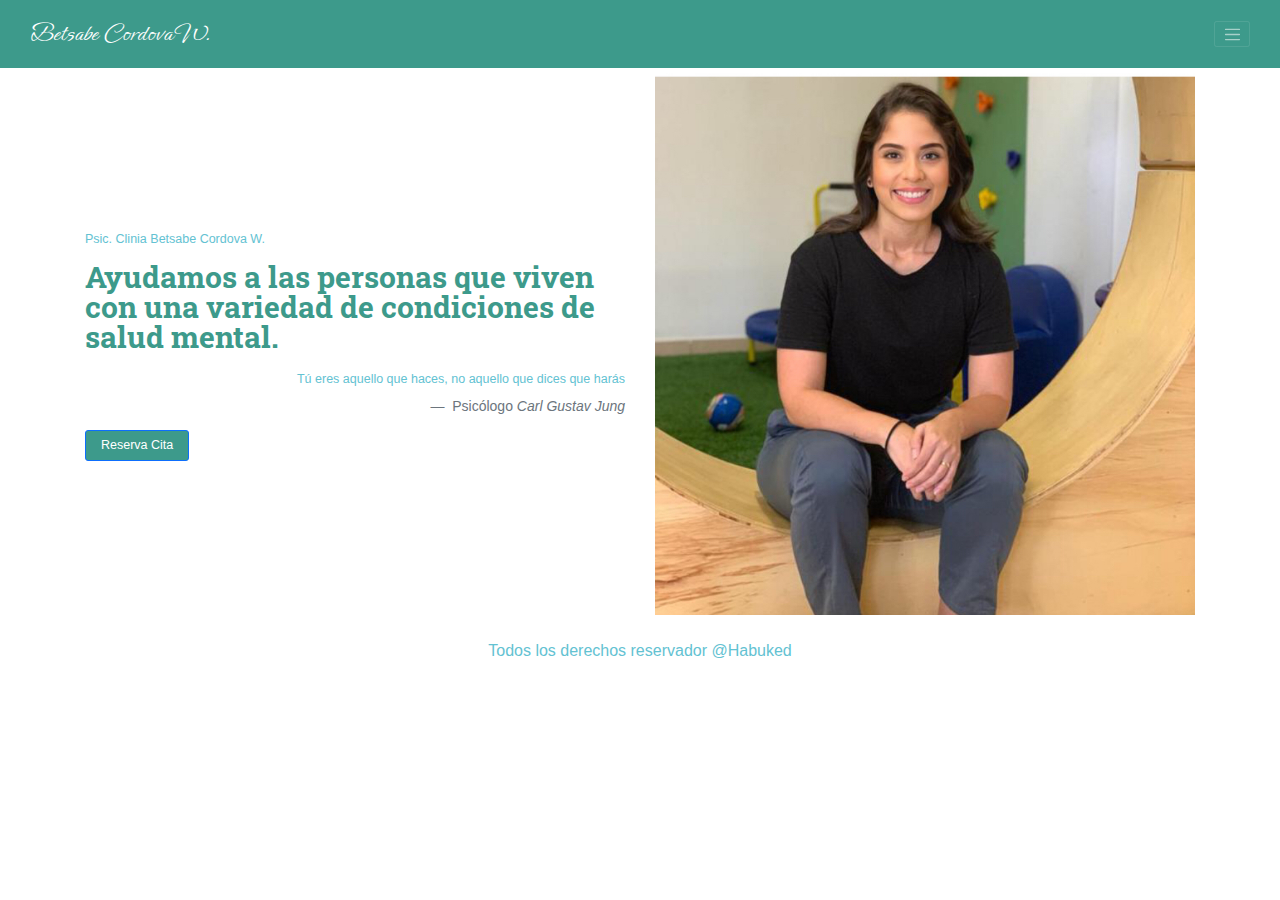
<file: index.html>
<!DOCTYPE html>
<html lang="es">
<head>
    <meta charset="UTF-8">
    <meta http-equiv="X-UA-Compatible" content="IE=edge">
    <meta name="viewport" content="width=device-width, initial-scale=1.0">
    <title>Betsabe Cordova W.</title>
    <meta name="description" content="Betsabe Cordova W.">
    <link rel="preconnect" href="https://fonts.googleapis.com">
    <link rel="preconnect" href="https://fonts.gstatic.com" crossorigin>
    <link rel="stylesheet" href="https://cdn.jsdelivr.net/npm/bootstrap-icons@1.11.1/font/bootstrap-icons.css">
    <link href="https://fonts.googleapis.com/css2?family=Ephesis&display=swap" rel="stylesheet">
    

    <link rel="preconnect" href="https://fonts.googleapis.com">
    <link rel="preconnect" href="https://fonts.gstatic.com" crossorigin>
    <link href="https://fonts.googleapis.com/css2?family=Ephesis&family=Roboto+Slab:wght@100&display=swap" rel="stylesheet">


    <link rel="preconnect" href="https://fonts.googleapis.com">
<link rel="preconnect" href="https://fonts.gstatic.com" crossorigin>
<link href="https://fonts.googleapis.com/css2?family=Roboto&display=swap" rel="stylesheet">



    <link href="css/bootstrap.min.css" rel="stylesheet">
    <link href="css/app.css" rel="stylesheet">
</head>
<body>

<div>
  <nav class="navbar navbar-dark bg-primary">
    <div class="container-fluid px-md-5">
      <a class="navbar-brand logo" href="index.html">Betsabe Cordova W.</a>
      <button class="navbar-toggler" type="button" data-bs-toggle="collapse" data-bs-target="#navbarColor02" aria-controls="navbarColor02" aria-expanded="false" aria-label="Toggle navigation">
        <span class="navbar-toggler-icon"></span>
      </button>
      <div class="collapse navbar-collapse text-center" id="navbarColor02">
        <ul class="navbar-nav me-auto mb-2 mb-lg-0">
          <li class="nav-item">
            <a class="nav-link active" aria-current="page" href="index.html">Inicio</a>
          </li>
          <li class="nav-item">
            <a class="nav-link" href="servicios.html">Servicios</a>
          </li>
          <li class="nav-item">
            <a class="nav-link" href="conoceme.html">Conóceme</a>
          </li>
          <li class="nav-item">
            <a class="nav-link" href="contacto.html">Contáctenos</a>
          </li>
        </ul>
      </div>
    </div>
  </nav>
</div>

<div class="container-xl px-4 py-2">
  <div class="row flex-lg-row-reverse align-items-center g-5">
    <div class="col-10 col-sm-8 col-lg-6">
      <img src="img/psicologa-Betsabe.jpeg" class="d-block mx-lg-auto img-fluid" alt="Bootstrap Themes" width="700" height="500" loading="lazy"/>
    </div>
    <div class="col-lg-6">
      <p class="lead">Psic. Clinia Betsabe Cordova W.</p>
      <h1 class="display-5 fw-bold lh-1 mb-4">
        Ayudamos a las personas que viven con una variedad de condiciones de salud mental.
      </h1>
      <figure class="text-end">
        <blockquote class="blockquote">
          <p>Tú eres aquello que haces, no aquello que dices que harás</p>
        </blockquote>
        <figcaption class="blockquote-footer">
          Psicólogo  <cite title="Source Title">Carl Gustav Jung</cite>
        </figcaption>
      </figure>
      <div class="d-grid gap-2 d-md-flex justify-content-md-start">
        <button type="button" class="btn btn-primary btn-lg px-4 me-md-2"
         data-bs-toggle="modal"
         data-bs-target="#citaModal">Reserva Cita</button>
      </div>
    </div>
  </div>

  <!-- Modal -->
<div class="modal fade" id="citaModal" tabindex="-1" aria-labelledby="exampleModalLabel" aria-hidden="true">
  <div class="modal-dialog">
    <div class="modal-content">
      <div class="modal-header">
        <h5 class="modal-title" id="exampleModalLabel">Reserva tu Cita</h5>
        <button type="button" class="btn-close" data-bs-dismiss="modal" aria-label="Close"></button>
      </div>
      <div class="modal-body">
        
    
        <form class="col-md-8 needs-validation" novalidate>
          <fieldset>
              <div class="mb-3">
                  <label class="form-label" for="nombre">Nombre:</label>
                  <input type="text" class="form-control" id="nombre" placeholder="Tu nombre" required>
                  <span class="invalid-feedback">Hubo un error..</span>
              </div>
              <div class="mb-3">
                  <label class="form-label" for="asunto">Asunto:</label>
                  <input type="text" class="form-control" id="asunto" placeholder="Tu Asunto">
                  <span class="valid-feedback">Muy bien..</span>
              </div>
              <div class="mb-3">
                  <label class="form-label" for="email">Email:</label>
                  <input type="email" class="form-control" id="email" placeholder="Tu email">
              </div>
              <div class="mb-3">
                  <label class="form-label" for="tel">Telefono:</label>
                  <input type="tel" class="form-control" id="tel" placeholder="Tu telefono">
              </div>
              <div class="mb-3">
                  <label class="form-label" for="mensaje">Mensaje:</label>
                  <textarea class="form-control" rows="10"></textarea>
              </div>
          </fieldset>
          
      </form>





      </div>
      <div class="modal-footer">
        <button type="button" class="btn btn-secondary" data-bs-dismiss="modal">Cerrar</button>
        <button type="button" class="btn btn-primary">Guardar</button>
      </div>
    </div>
  </div>
</div>

</div>

<footer class="pt-4">
  <p class="text-center">Todos los derechos reservador @Habuked</p>
</footer>

<script src="js/bootstrap.bundle.min.js"></script>
  
</body>
</html>
</file>
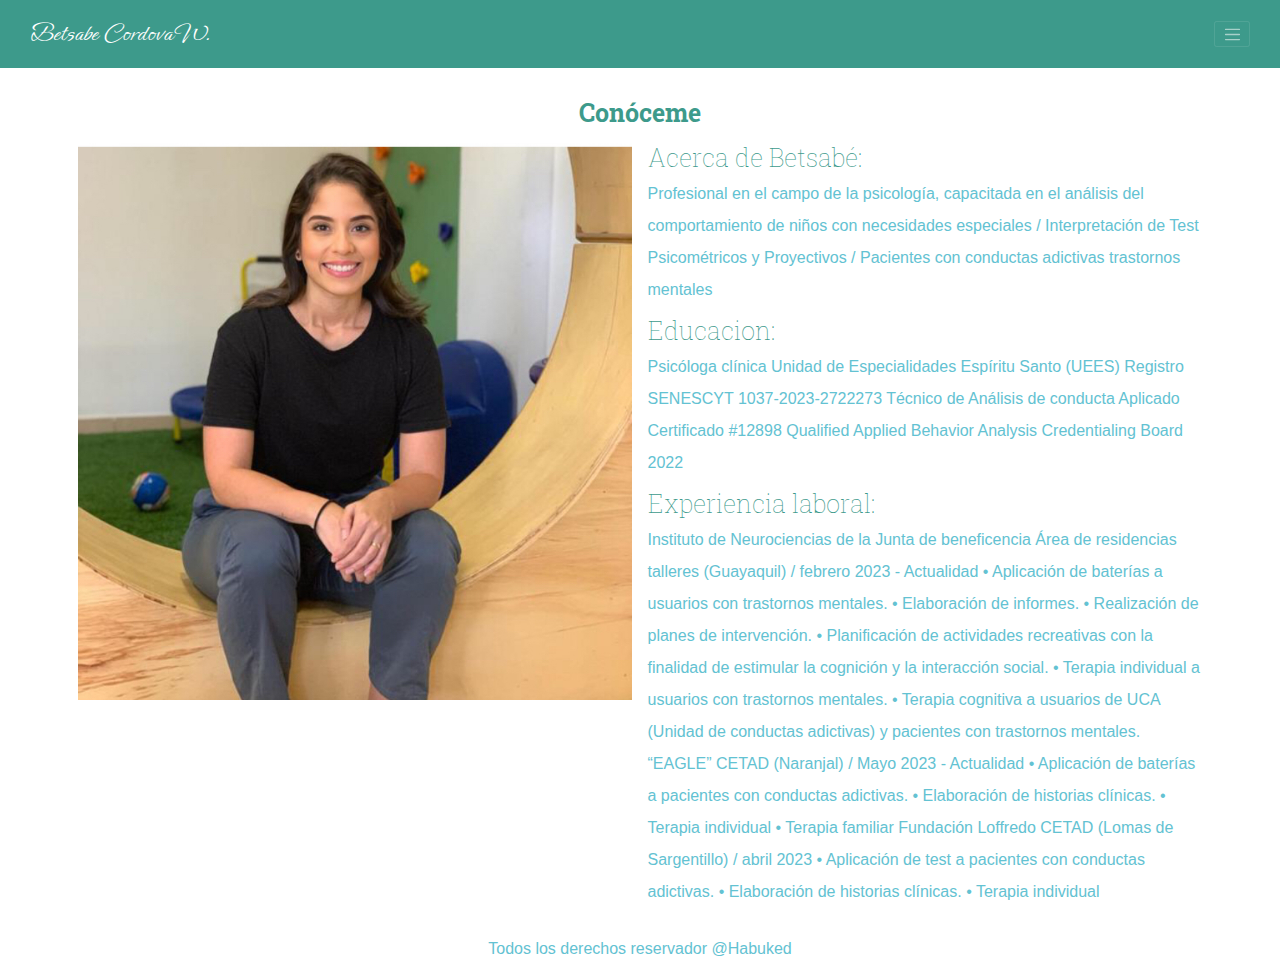
<file: conoceme.html>
<!DOCTYPE html>
<html lang="es">
<head>
    <meta charset="UTF-8">
    <meta http-equiv="X-UA-Compatible" content="IE=edge">
    <meta name="viewport" content="width=device-width, initial-scale=1.0">
    <title>Betsabe Cordova W.</title>
    <meta name="description" content="Betsabe Cordova W.">
    <link rel="preconnect" href="https://fonts.googleapis.com">
    <link rel="preconnect" href="https://fonts.gstatic.com" crossorigin>
    <link rel="stylesheet" href="https://cdn.jsdelivr.net/npm/bootstrap-icons@1.11.1/font/bootstrap-icons.css">
    <link href="https://fonts.googleapis.com/css2?family=Ephesis&display=swap" rel="stylesheet">
    

    <link rel="preconnect" href="https://fonts.googleapis.com">
    <link rel="preconnect" href="https://fonts.gstatic.com" crossorigin>
    <link href="https://fonts.googleapis.com/css2?family=Ephesis&family=Roboto+Slab:wght@100&display=swap" rel="stylesheet">


    <link rel="preconnect" href="https://fonts.googleapis.com">
<link rel="preconnect" href="https://fonts.gstatic.com" crossorigin>
<link href="https://fonts.googleapis.com/css2?family=Roboto&display=swap" rel="stylesheet">



    <link href="css/bootstrap.min.css" rel="stylesheet">
    <link href="css/app.css" rel="stylesheet">
</head>
<body>

<div>
  <nav class="navbar navbar-dark bg-primary">
    <div class="container-fluid px-md-5">
      <a class="navbar-brand logo" href="index.html">Betsabe Cordova W.</a>
      <button class="navbar-toggler" type="button" data-bs-toggle="collapse" data-bs-target="#navbarColor02" aria-controls="navbarColor02" aria-expanded="false" aria-label="Toggle navigation">
        <span class="navbar-toggler-icon"></span>
      </button>
      <div class="collapse navbar-collapse text-center" id="navbarColor02">
        <ul class="navbar-nav me-auto mb-2 mb-lg-0">
          <li class="nav-item">
            <a class="nav-link active" aria-current="page" href="index.html">Inicio</a>
          </li>
          <li class="nav-item">
            <a class="nav-link" href="servicios.html">Servicios</a>
          </li>
          <li class="nav-item">
            <a class="nav-link" href="conoceme.html">Conóceme</a>
          </li>
          <li class="nav-item">
            <a class="nav-link" href="contacto.html">Contáctenos</a>
          </li>
        </ul>
      </div>
    </div>
  </nav>
</div>

<section class="mt-5 container-xl">
    <div>
      <h1 class="text-center fw-bold mb-4"><a name="conoceme"></a>Conóceme</h1>
    </div>

    <div class="row">
      <div class="col-md-6">
        <img class="img-fluid" src="img/psicologa-Betsabe.jpeg">
      </div>
      <div class="col-md-6 ">
        <h1 class="">Acerca de Betsabé:</h1>
        <p>Profesional en el campo de la psicología, capacitada en el análisis del comportamiento de niños 
          con necesidades especiales / Interpretación de Test Psicométricos y Proyectivos / Pacientes 
          con conductas adictivas trastornos mentales
        </p>

        <h1 class="">Educacion:</h1>
        <p>
          Psicóloga clínica
          Unidad de Especialidades Espíritu Santo (UEES)
          Registro SENESCYT 1037-2023-2722273
          Técnico de Análisis de conducta Aplicado
          Certificado #12898
          Qualified Applied Behavior Analysis Credentialing Board 2022
        </p>


        <h1 class="">Experiencia laboral:</h1>
        <p>
            Instituto de Neurociencias de la Junta de beneficencia
            Área de residencias  
              talleres (Guayaquil) / febrero 2023 - Actualidad
            •	Aplicación de baterías a usuarios con trastornos mentales.
            •	Elaboración de informes.
            •	Realización de planes de intervención.
            •	Planificación de actividades recreativas con la finalidad de estimular la cognición y la interacción social.
            •	Terapia individual a usuarios con trastornos mentales.
            •	Terapia cognitiva a usuarios de UCA (Unidad de conductas adictivas) y pacientes con trastornos mentales.
            “EAGLE”
            CETAD (Naranjal) / Mayo 2023 - Actualidad
            •	Aplicación de baterías a pacientes con conductas adictivas.
            •	Elaboración de historias clínicas.
            •	Terapia individual
            •	Terapia familiar
            Fundación Loffredo
            CETAD (Lomas de Sargentillo) / abril 2023
            •	Aplicación de test a pacientes con conductas adictivas.
            •	Elaboración de historias clínicas.
            •	Terapia individual

        </p>

      </div>
    </div>

  </section>


<footer class="pt-4">
    <p class="text-center">Todos los derechos reservador @Habuked</p>
  </footer>

<script src="js/bootstrap.bundle.min.js"></script>
  
</body>
</html>
</file>
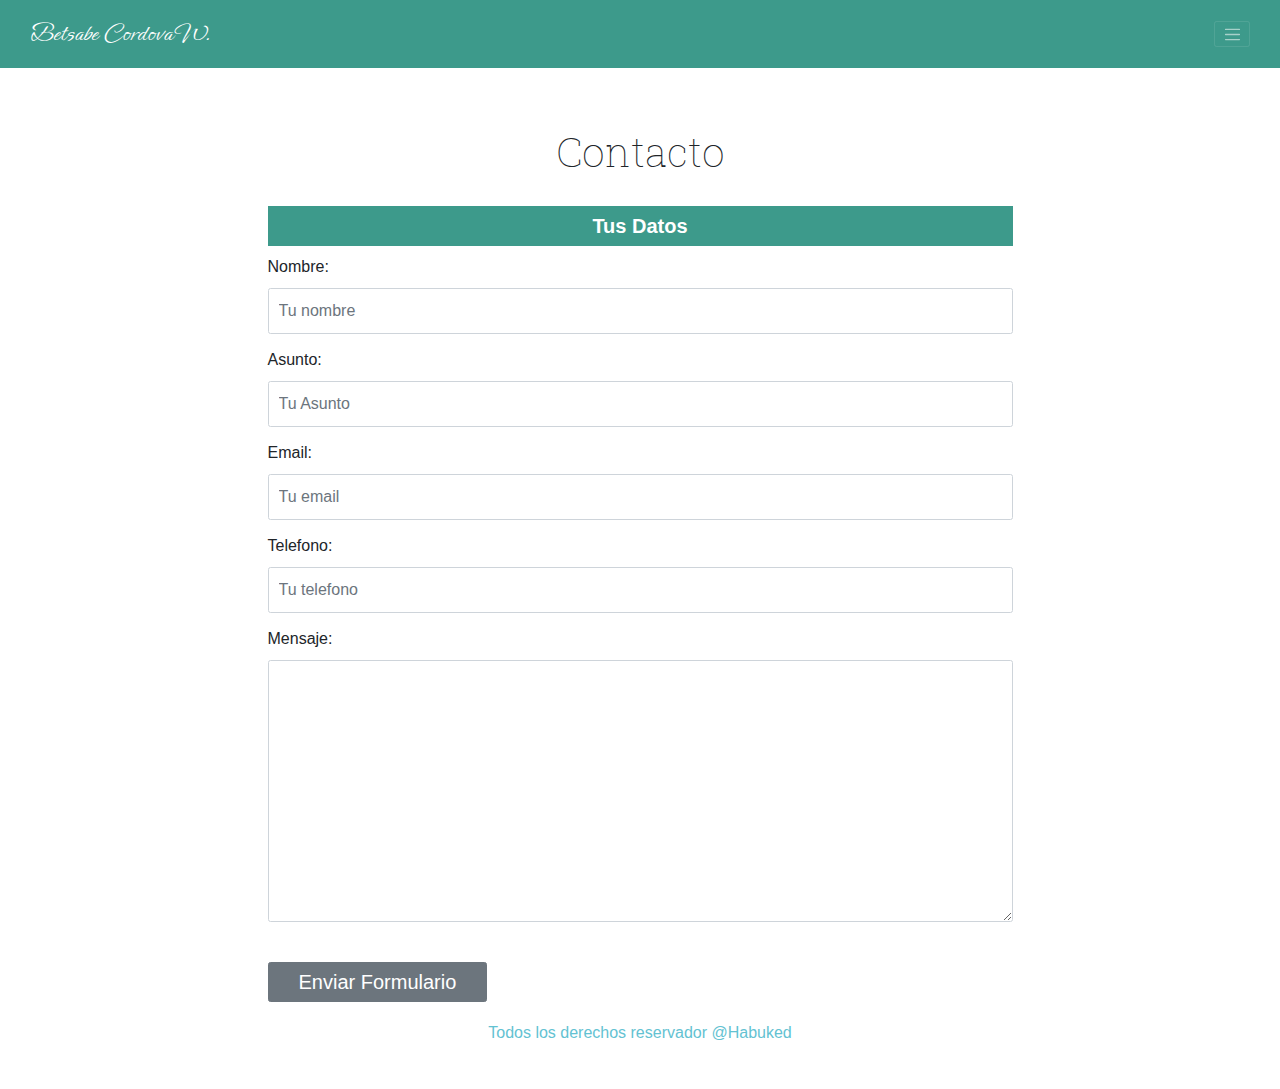
<file: contacto.html>
<!DOCTYPE html>
<html lang="es">
<head>
    <meta charset="UTF-8">
    <meta http-equiv="X-UA-Compatible" content="IE=edge">
    <meta name="viewport" content="width=device-width, initial-scale=1.0">
    <title>Betsabe Cordova W.</title>
    <meta name="description" content="Betsabe Cordova W.">
    <link rel="preconnect" href="https://fonts.googleapis.com">
    <link rel="preconnect" href="https://fonts.gstatic.com" crossorigin>
    <link rel="stylesheet" href="https://cdn.jsdelivr.net/npm/bootstrap-icons@1.11.1/font/bootstrap-icons.css">
    <link href="https://fonts.googleapis.com/css2?family=Ephesis&display=swap" rel="stylesheet">
    

    <link rel="preconnect" href="https://fonts.googleapis.com">
    <link rel="preconnect" href="https://fonts.gstatic.com" crossorigin>
    <link href="https://fonts.googleapis.com/css2?family=Ephesis&family=Roboto+Slab:wght@100&display=swap" rel="stylesheet">


    <link rel="preconnect" href="https://fonts.googleapis.com">
<link rel="preconnect" href="https://fonts.gstatic.com" crossorigin>
<link href="https://fonts.googleapis.com/css2?family=Roboto&display=swap" rel="stylesheet">



    <link href="css/bootstrap.min.css" rel="stylesheet">
    <link href="css/app.css" rel="stylesheet">
</head>
<body>

<div>
  <nav class="navbar navbar-dark bg-primary">
    <div class="container-fluid px-md-5">
      <a class="navbar-brand logo" href="index.html">Betsabe Cordova W.</a>
      <button class="navbar-toggler" type="button" data-bs-toggle="collapse" data-bs-target="#navbarColor02" aria-controls="navbarColor02" aria-expanded="false" aria-label="Toggle navigation">
        <span class="navbar-toggler-icon"></span>
      </button>
      <div class="collapse navbar-collapse text-center" id="navbarColor02">
        <ul class="navbar-nav me-auto mb-2 mb-lg-0">
          <li class="nav-item">
            <a class="nav-link active" aria-current="page" href="index.html">Inicio</a>
          </li>
          <li class="nav-item">
            <a class="nav-link" href="servicios.html">Servicios</a>
          </li>
          <li class="nav-item">
            <a class="nav-link" href="conoceme.html">Conóceme</a>
          </li>
          <li class="nav-item">
            <a class="nav-link" href="contacto.html">Contáctenos</a>
          </li>
        </ul>
      </div>
    </div>
  </nav>
</div>

<div class="container-xl py-5">
    <h2 class="text-center my-5"><a name="contacto"></a>Contacto</h2>
    <div class="row justify-content-center">
        <form class="col-md-8 needs-validation" novalidate>
            <fieldset>
                <legend class="bg-primary text-center text-white fs-2 fw-bold">Tus Datos</legend>
                <div class="mb-3">
                    <label class="form-label" for="nombre">Nombre:</label>
                    <input type="text" class="form-control" id="nombre" placeholder="Tu nombre" required>
                    <span class="invalid-feedback">Hubo un error..</span>
                </div>
                <div class="mb-3">
                    <label class="form-label" for="asunto">Asunto:</label>
                    <input type="text" class="form-control" id="asunto" placeholder="Tu Asunto">
                    <span class="valid-feedback">Muy bien..</span>
                </div>
                <div class="mb-3">
                    <label class="form-label" for="email">Email:</label>
                    <input type="email" class="form-control" id="email" placeholder="Tu email">
                </div>
                <div class="mb-3">
                    <label class="form-label" for="tel">Telefono:</label>
                    <input type="tel" class="form-control" id="tel" placeholder="Tu telefono">
                </div>
                <div class="mb-3">
                    <label class="form-label" for="mensaje">Mensaje:</label>
                    <textarea class="form-control" rows="10"></textarea>
                </div>
            </fieldset>


            <div class="d-grid d-md-flex">
                <input class="btn btn-secondary fs-2 px-5 mt-5" type="submit" value="Enviar Formulario">
            </div>
            
        </form>
    </div>



<footer class="pt-4">
    <p class="text-center">Todos los derechos reservador @Habuked</p>
  </footer>

<script src="js/bootstrap.bundle.min.js"></script>
  
</body>
</html>
</file>
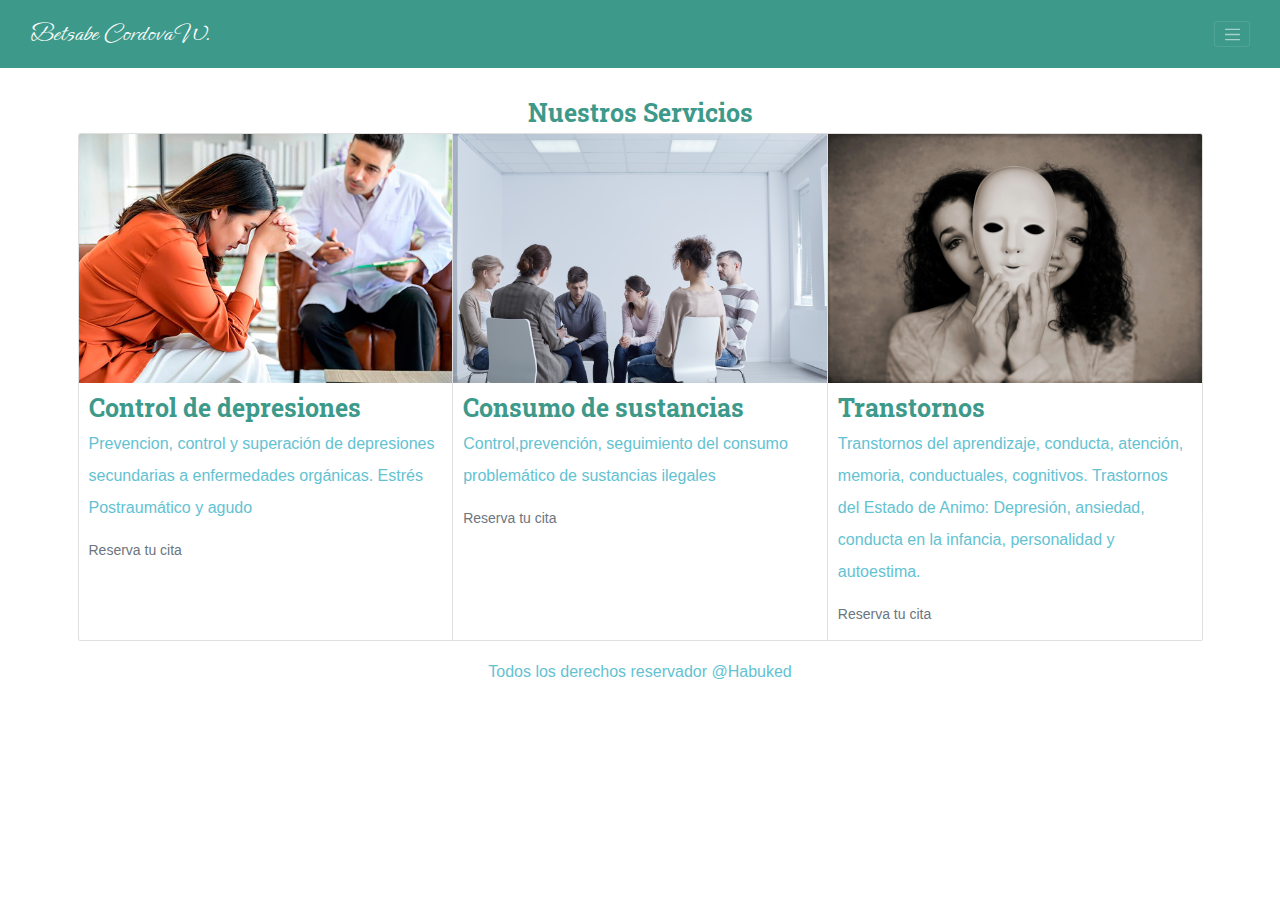
<file: servicios.html>
<!DOCTYPE html>
<html lang="es">
<head>
    <meta charset="UTF-8">
    <meta http-equiv="X-UA-Compatible" content="IE=edge">
    <meta name="viewport" content="width=device-width, initial-scale=1.0">
    <title>Betsabe Cordova W.</title>
    <meta name="description" content="Betsabe Cordova W.">
    <link rel="preconnect" href="https://fonts.googleapis.com">
    <link rel="preconnect" href="https://fonts.gstatic.com" crossorigin>
    <link rel="stylesheet" href="https://cdn.jsdelivr.net/npm/bootstrap-icons@1.11.1/font/bootstrap-icons.css">
    <link href="https://fonts.googleapis.com/css2?family=Ephesis&display=swap" rel="stylesheet">
    

    <link rel="preconnect" href="https://fonts.googleapis.com">
    <link rel="preconnect" href="https://fonts.gstatic.com" crossorigin>
    <link href="https://fonts.googleapis.com/css2?family=Ephesis&family=Roboto+Slab:wght@100&display=swap" rel="stylesheet">


    <link rel="preconnect" href="https://fonts.googleapis.com">
<link rel="preconnect" href="https://fonts.gstatic.com" crossorigin>
<link href="https://fonts.googleapis.com/css2?family=Roboto&display=swap" rel="stylesheet">



    <link href="css/bootstrap.min.css" rel="stylesheet">
    <link href="css/app.css" rel="stylesheet">
</head>
<body>

<div>
  <nav class="navbar navbar-dark bg-primary">
    <div class="container-fluid px-md-5">
      <a class="navbar-brand logo" href="index.html">Betsabe Cordova W.</a>
      <button class="navbar-toggler" type="button" data-bs-toggle="collapse" data-bs-target="#navbarColor02" aria-controls="navbarColor02" aria-expanded="false" aria-label="Toggle navigation">
        <span class="navbar-toggler-icon"></span>
      </button>
      <div class="collapse navbar-collapse text-center" id="navbarColor02">
        <ul class="navbar-nav me-auto mb-2 mb-lg-0">
          <li class="nav-item">
            <a class="nav-link active" aria-current="page" href="index.html">Inicio</a>
          </li>
          <li class="nav-item">
            <a class="nav-link" href="servicios.html">Servicios</a>
          </li>
          <li class="nav-item">
            <a class="nav-link" href="conoceme.html">Conóceme</a>
          </li>
          <li class="nav-item">
            <a class="nav-link" href="contacto.html">Contáctenos</a>
          </li>
        </ul>
      </div>
    </div>
  </nav>
</div>

<section class="mt-5">
    <div>
      <h1 class="text-center fw-bold"><a name="servicios"></a>Nuestros Servicios</h1>
    </div>

    <div class="container-xl">
      <div class="card-group">
        <div class="card">
          <img src="img/Depresion.jpg" class="card-img-top" alt="...">
          <div class="card-body">
            <h1 class="card-title fw-bold">Control de depresiones</h1>
            <p class="card-text">Prevencion, control y superación de depresiones secundarias a enfermedades orgánicas.
              Estrés Postraumático y agudo
            </p>
            <a href="" class="card-text text-decoration-none"><small class="text-muted">Reserva tu cita</small></a>
          </div>
        </div>
        <div class="card">
          <img src="img/Consumo de sustancias.jpg" class="card-img-top" alt="...">
          <div class="card-body">
            <h1 class="card-title fw-bold">Consumo de sustancias</h1>
            <p class="card-text">Control,prevención, seguimiento del consumo problemático de sustancias ilegales</p>
            <a href="#" class="card-text text-decoration-none"><small class="text-muted">Reserva tu cita</small></a>
          </div>
        </div>
        <div class="card">
          <img src="img/Trantornos.jpg"" class="card-img-top" alt="...">
          <div class="card-body">
            <h1 class="card-title fw-bold">Transtornos</h1>
            <p class="card-text">Transtornos del aprendizaje, conducta, atención, memoria, conductuales, cognitivos.
              Trastornos del Estado de Animo: Depresión, ansiedad, conducta en la infancia, personalidad y autoestima.</p>
            <a href="#" class="card-text text-decoration-none"><small class="text-muted">Reserva tu cita</small></a>
          </div>
        </div>
      </div>
    </div>
  </section>


<footer class="pt-4">
    <p class="text-center">Todos los derechos reservador @Habuked</p>
  </footer>

<script src="js/bootstrap.bundle.min.js"></script>
  
</body>
</html>
</file>
<file: css/app.css>
:root{
    --bs-blue: #3D9A8B;
    --bs-green: #8cbc00;


}

html{
    font-size: 62.5% /* 1rem = 10px */
}
body{
    font-family: 'Raleway', sans-serif;
    font-size: 1.6rem;
    line-height: 2;
}

.logo{
    font-family: 'Ephesis', cursive;
    font-size: 2.6rem;
    line-height: 2;
    /** text-shadow: 0.1em 0.1em 0.25em black; **/
}

.logo a{
    color: black;
}


.header{
    background-color: #3D9A8B;
    
}

.formato-a{
    color:black;
    font-family: 'Roboto', sans-serif;
}



h1, h2, h3{
    font-family: 'Roboto Slab', serif;
    font-style: light;
    font-weight: 100;

}

p{
   color: #63c2d2
}


h1{
    font-size: 1.6rem;
    color: #3d9a8b;
}

@media(min-width: 768px){
    h1{
        font-size: 2.5rem;
    }
}

h2{
    font-size: 3.2rem;
}

@media(min-width: 768px){
    h2{
        font-size: 4rem;
    }
}

h3{
    font-size: 2.4rem;
}

@media(min-width: 768px){
    h3{
        font-size: 3rem;
    }
}

/** Reescribir colores */
.text-primary, 
.nombre-sitio{
    color: var(--bs-blue) !important;
}

.bg-primary,
.btn-primary{
    background-color: var(--bs-blue) !important; 
}

.btn-success{
    background-color: var(--bs-green) !important;
}

.hero{
    background-image: url(../img/hero.jpeg);
    height: 25rem;
    background-size: cover;
    background-position: center center;
    background-repeat: no-repeat;
    
}

@media(min-width: 768px){
    .hero{
        height: 55rem;
    }
}

/** producto */
@media(min-width:768px){
    .producto img{
        height: 45rem;
        width: 100%;
        object-fit: cover;
    }
}

.categoria img{
    transition-property: transform;
    transition-duration: 300ms;
}
.categoria img:hover
{
    transform: scale(1.2);
}


.galeria li:not(:last-of-type){
    margin-bottom: 1rem;
}

.form-control{
    padding: 1rem;
    font-size: 1.6rem;
}
</file>
